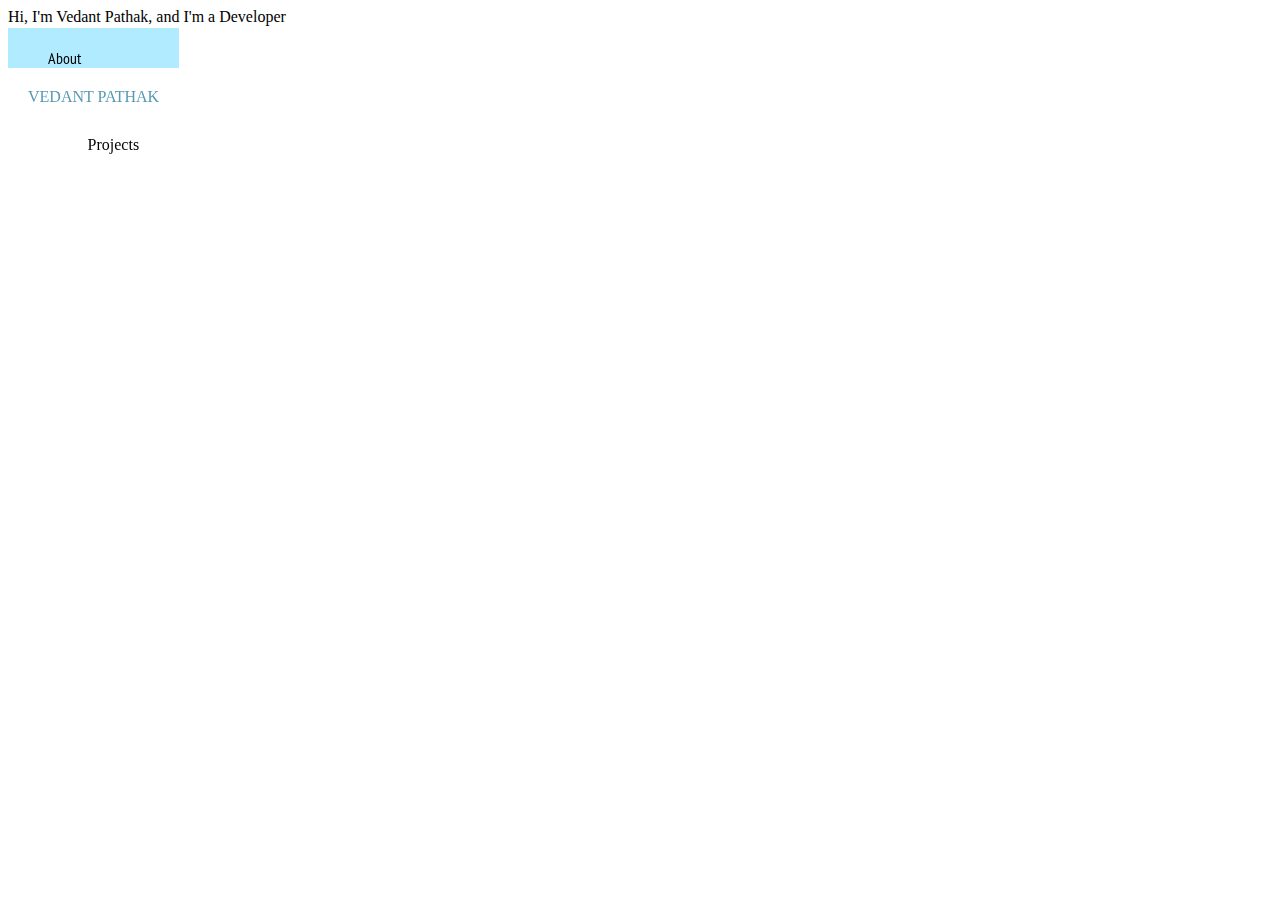
<file: Websites/Website.html>
<!DOCTYPE html>
<html>
	<head>
		<title>Vedant Pathak's Portfolio</title>
		<link rel="stylesheet" type="text/css" href="stylesheet.css" />
		<link href="https://fonts.googleapis.com/css?family=PT+Sans+Narrow" rel="stylesheet" type="text/css" />
	</head>

	<body>
		<div class="nav"> <!--Nav Bar-->
			<ul>
				<li class="left"><a href="#">About</a></li>
				<li class="name">VEDANT PATHAK</li>
				<li class="right"><a href="#">Projects</a></li>
			</ul>
		</div>

		<div id="bio">Hi, I'm Vedant Pathak, and I'm a Developer</div>

	</body>

</html>
</file>
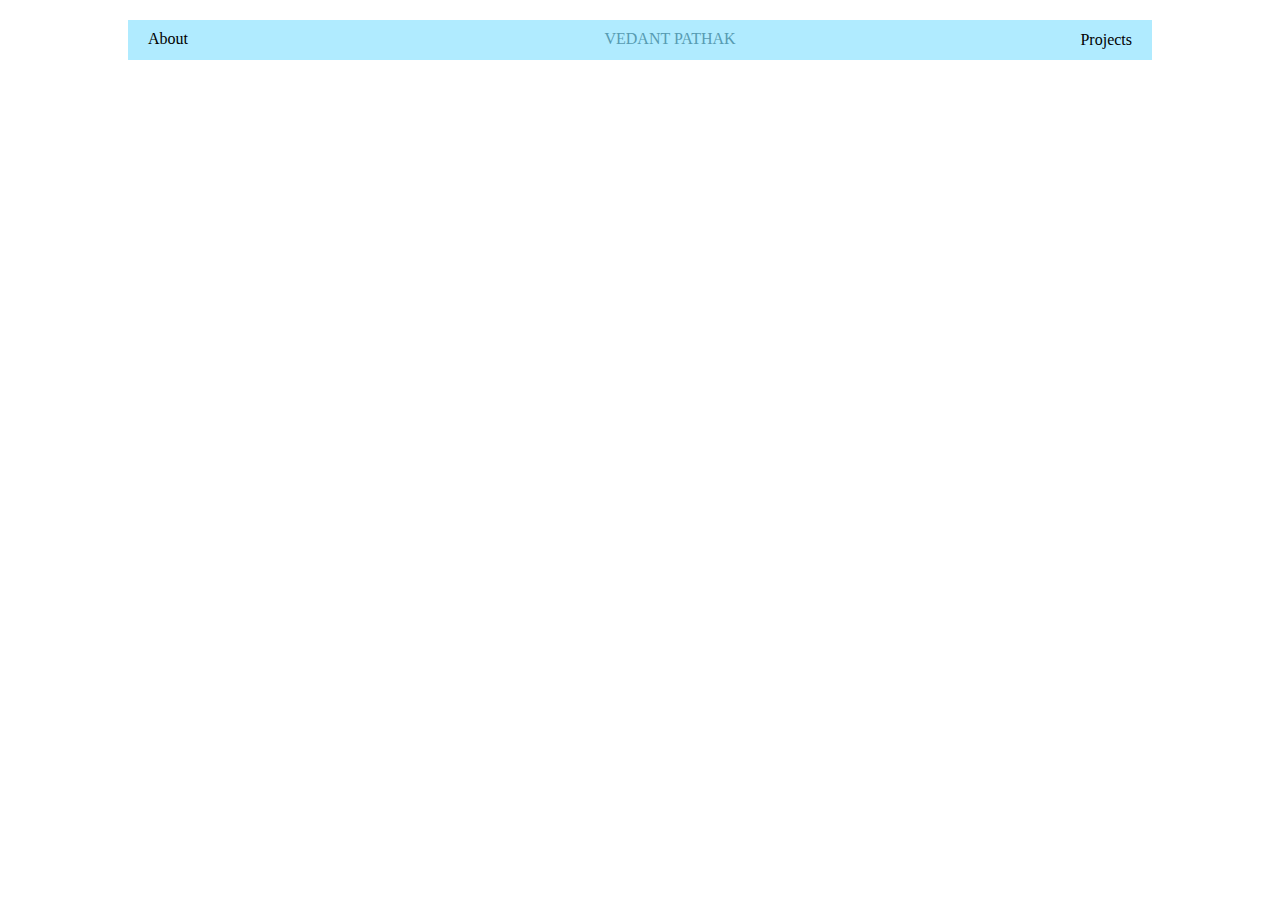
<file: Websites/Website/Main Page/website.html>
<!DOCTYPE html>
<html>
	<head>
		<title>Vedant Pathak's Portfolio</title>
		<link rel="stylesheet" type="text/css" href="stylesheet.css" />
	</head>
	<body>
			<div class="header">
				<div class="headercontent">
					<a href="#"></a>
					<div class="nav">
						<ul>
							<li class="left"><a href="#">About</a></li>
							<li class="name">VEDANT PATHAK</li>
							<li class="right"><a href="#">Projects</a></li>
						</ul>
				</div>
			</div>
	</body>
</html>
</file>
<file: Websites/stylesheet.css>
.nav {
	margin-top: 20px;
	height: 40px;
	background: #B0EBFF;
	position: fixed;
}

.nav ul {
	margin: 0;
	padding: 0;
}

.nav ul li {
	list-style: none;
}

.nav ul li {
	text-decoration: none;
	display: block;
	padding: 10px 20px;
	color: #579BB2;
	text-align: center;
}

.nav ul li a {
	text-decoration: none;
	display: block;
	padding: 10px 20px;
	color: black;
}

.nav ul li a:hover {
	color: white;
}

.left {
	float: left;
	font-family: 'PT Sans Narrow', sans-serif;
}

.right {
	float: right;
}

body {
	background: url(https://images.unsplash.com/photo-1449168013943-3a15804bb41c?ixlib=rb-0.3.5&q=80&fm=jpg&crop=entropy&s=9a5f9deea2b4c2c1eeaf84265913f20f);
	background-size: cover;
}

#bio div {
	height: 70px;
	width: 1000px;
	background-color: black;
	position: relative;
	padding-top: 100px;
}
</file>
<file: Websites/Website/Main Page/stylesheet.css>
.headercontent {
	width: 1024px;
	height: auto;
	margin: 0 auto;
	background: #579BB2;
}

.nav {
	margin-top: 20px;
	height: 40px;
	background: #B0EBFF;
}
.nav ul {
	margin: 0;
	padding: 0;
}
.nav ul li {
	list-style: none;
}
.nav ul li {
	text-decoration: none;
	display: block;
	padding: 10px 20px;
	color: #579BB2;
	text-align: center;
}
.nav ul li a {
	text-decoration: none;
	color: black;
}
.nav ul li a:hover {
	color: white;
}
.left {
	float: left;
}
.right {
	float: right;
	margin-top: -37px;
}
body {
	background: url(https://images.unsplash.com/photo-1449168013943-3a15804bb41c?ixlib=rb-0.3.5&q=80&fm=jpg&crop=entropy&s=9a5f9deea2b4c2c1eeaf84265913f20f)
}
</file>
